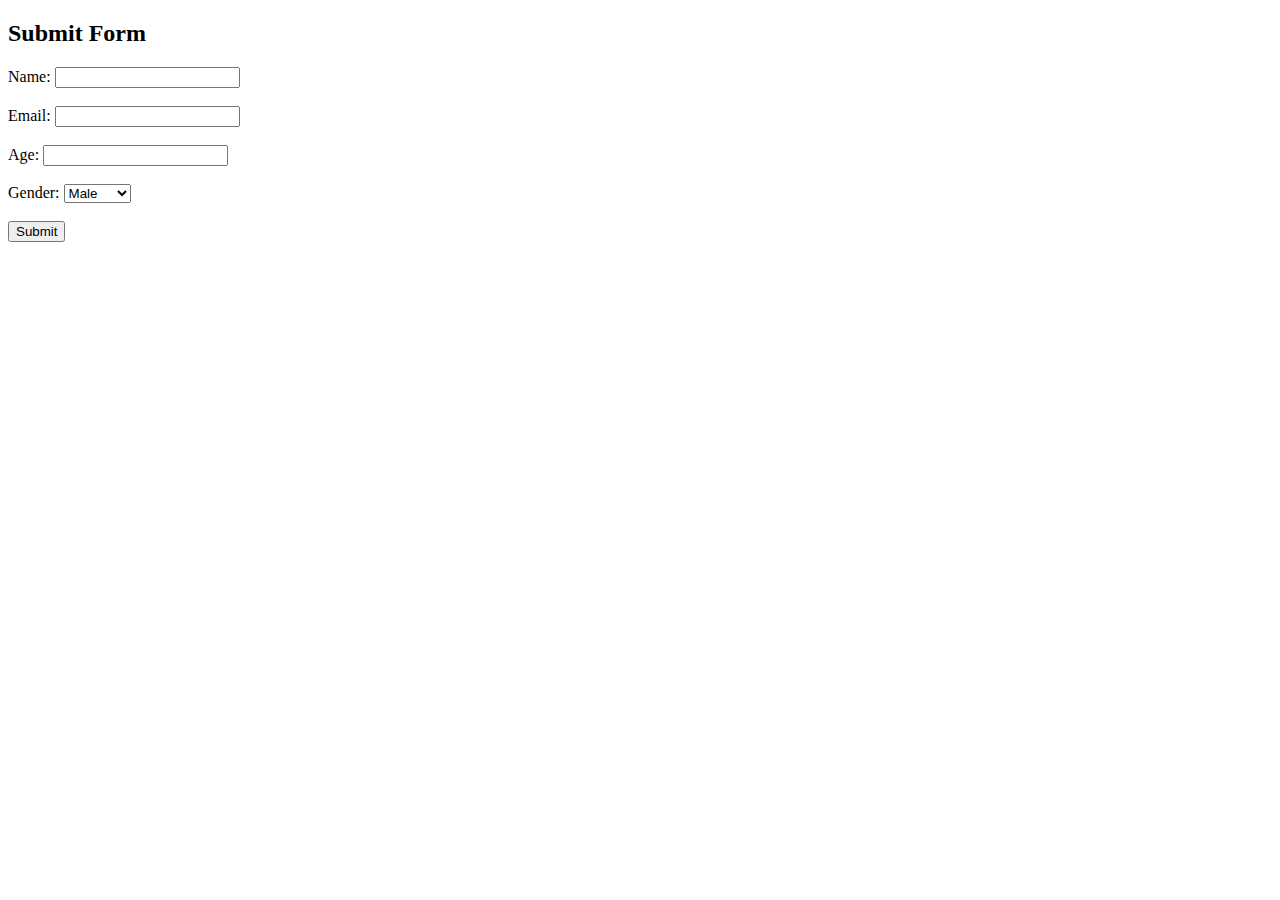
<file: Admin/index.html>
<!DOCTYPE html>
<html lang="en">
<head>
    <meta charset="UTF-8">
    <meta name="viewport" content="width=device-width, initial-scale=1.0">
    <title>Sample Form</title>
</head>
<body>
    <h2>Submit Form</h2>
    <form action="http://localhost:3000/forms/insert/hydra" method="POST">
        <label for="name">Name:</label>
        <input type="text" id="name" name="name"><br><br>

        <label for="email">Email:</label>
        <input type="email" id="email" name="email"><br><br>

        <label for="age">Age:</label>
        <input type="number" id="age" name="age"><br><br>

        <label for="gender">Gender:</label>
        <select id="gender" name="gender">
            <option value="male">Male</option>
            <option value="female">Female</option>
            <option value="other">Other</option>
        </select><br><br>

        <button type="submit">Submit</button>
    </form>
</body>
</html>
</file>
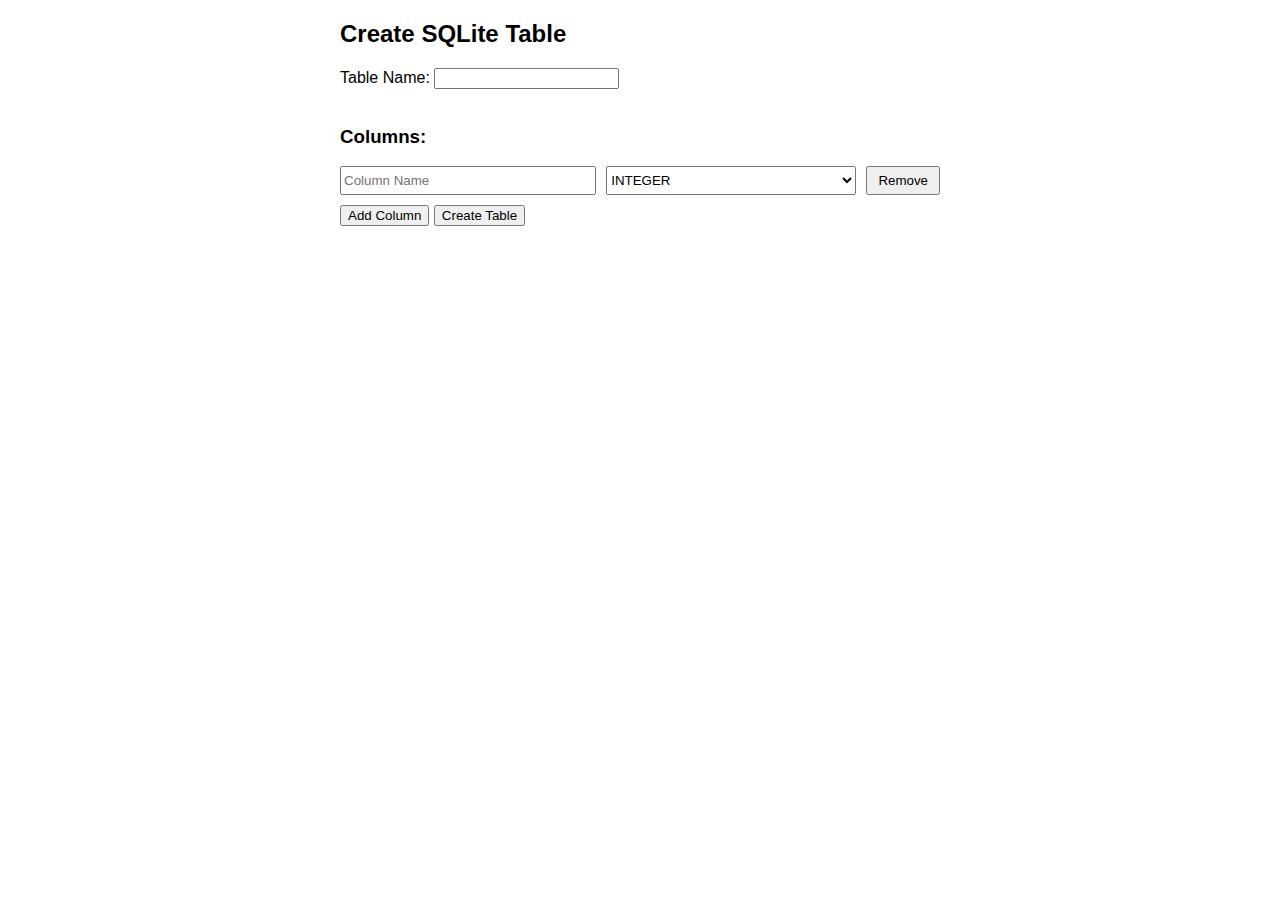
<file: Admin/createtable.html>
<!DOCTYPE html>
<html lang="en">
<head>
    <meta charset="UTF-8">
    <meta name="viewport" content="width=device-width, initial-scale=1.0">
    <title>Create SQLite Table</title>
    <style>
        body {
            font-family: Arial, sans-serif;
        }
        .form-container {
            max-width: 600px;
            margin: auto;
        }
        .column-field {
            display: flex;
            gap: 10px;
            margin-bottom: 10px;
        }
        .column-field input, .column-field select {
            flex: 1;
        }
        .column-field button {
            padding: 5px 10px;
        }
    </style>
</head>
<body>
    <div class="form-container">
        <h2>Create SQLite Table</h2>
        <form id="tableForm" action="http://localhost:3000/forms/create" method="POST">
            <label for="tablename">Table Name:</label>
            <input type="text" id="tablename" name="tablename" required><br><br>

            <div id="columnsContainer">
                <h3>Columns:</h3>
                <!-- Dynamic column fields will be added here -->
            </div>

            <button type="button" onclick="addColumnField()">Add Column</button>
            <button type="submit">Create Table</button>
        </form>
    </div>

    <script>
        // Array of valid SQLite data types
        const sqliteDataTypes = ["INTEGER", "TEXT", "REAL", "BLOB", "NUMERIC"];

        // Function to add a new column field
        function addColumnField() {
            const container = document.getElementById('columnsContainer');
            const div = document.createElement('div');
            div.className = 'column-field';

            // Create column name input
            const columnName = document.createElement('input');
            columnName.type = 'text';
            columnName.name = 'column_names[]';
            columnName.placeholder = 'Column Name';
            columnName.required = true;

            // Create datatype selector
            const dataType = document.createElement('select');
            dataType.name = 'column_types[]';
            sqliteDataTypes.forEach(type => {
                const option = document.createElement('option');
                option.value = type;
                option.textContent = type;
                dataType.appendChild(option);
            });

            // Create remove button
            const removeButton = document.createElement('button');
            removeButton.type = 'button';
            removeButton.textContent = 'Remove';
            removeButton.onclick = () => container.removeChild(div);

            // Append inputs to div
            div.appendChild(columnName);
            div.appendChild(dataType);
            div.appendChild(removeButton);

            // Append div to container
            container.appendChild(div);
        }

        // Add initial column field on page load
        window.onload = addColumnField;
    </script>
</body>
</html>
</file>
